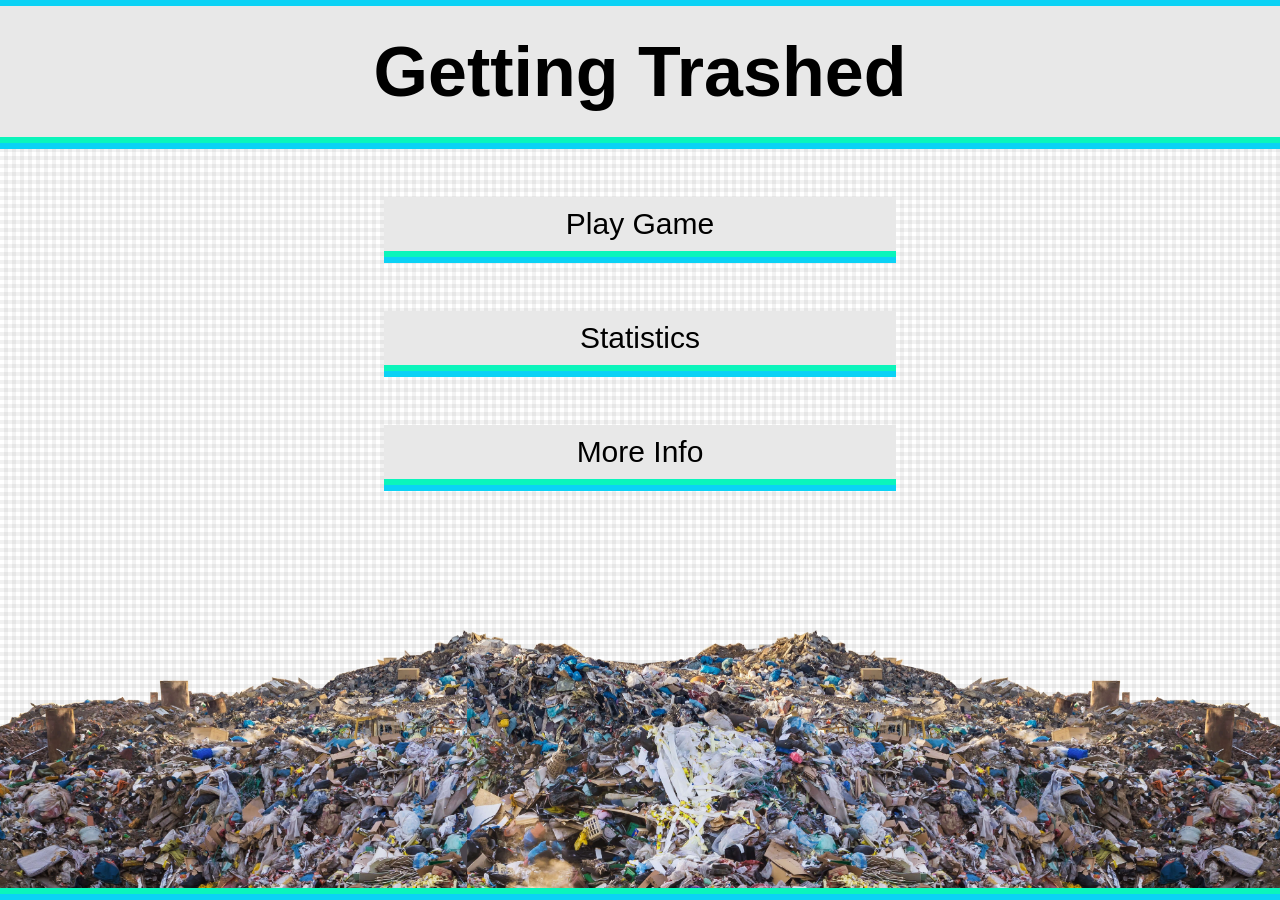
<file: index.html>
<!DOCTYPE html>
<html>
<link rel="stylesheet" href="style.css">
    <header>
        <p class="underline"> </p>
        <title>Home Page ~ Getting Trashed</title>
        <link rel="icon" href="assets/icon.png">
        <h1 class="title">Getting Trashed</h1>
        <p class="underline2"> </p>
        <p class="underline"> </p>
    </header>
    <body id="main_body">
        <br>
        <p class="button" onmouseover="hover_b1()" onmouseout="unhover_b1()"><a href="Game.html" style="color:black; text-decoration:none">Play Game</a></p>
        <p id="underline2BUTTON"> </p>
        <p id="underlineBUTTON"> </p>
        <br>
        <p class="button" onmouseover="hover_b2()" onmouseout="unhover_b2()"><a href="Stats.html" style="color:black; text-decoration:none">Statistics</a></p>
        <p id="underline2BUTTON_B"> </p>
        <p id="underlineBUTTON_B"> </p> 
        <br>
        <p class="button" onmouseover="hover_b3()" onmouseout="unhover_b3()"><a href="Info.html" style="color:black; text-decoration:none">More Info</a></p>
        <p id="underline2BUTTON_C"> </p>
        <p id="underlineBUTTON_C"> </p>
        <br><br>
    </body>
    <script src="script.js"></script>
    <footer class="footer">
        <p class="underline2"> </p>
        <p class="underline"> </p>    
    </footer>
</html>
</file>
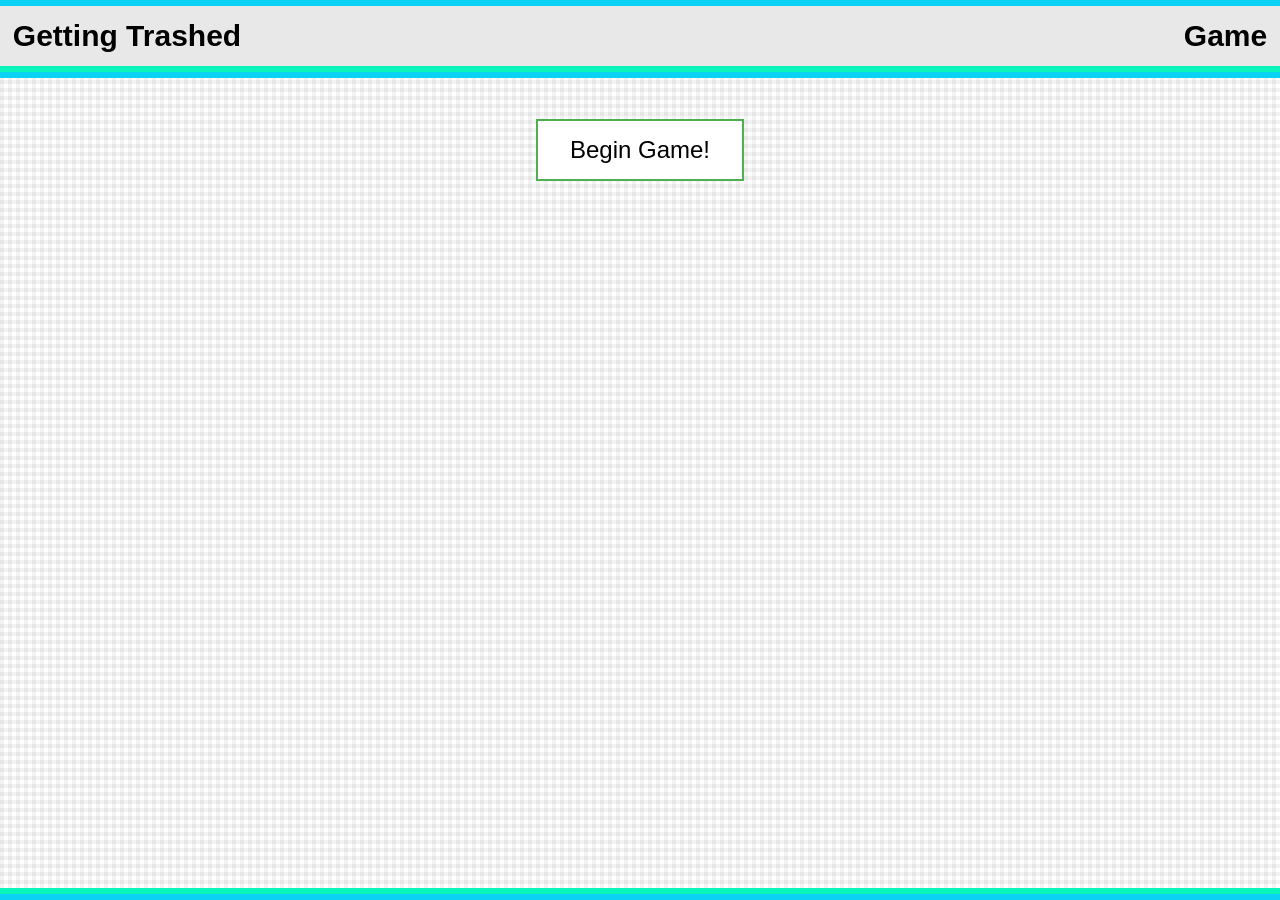
<file: Game.html>
<!DOCTYPE html>
<html>

<link rel="stylesheet" href="style.css">
    <header>
        <p class="underline"> </p>
        <title>Playing Getting Trashed ~ Getting Trashed</title>
        <h1 class="smalltitle">
            <a href="index.html" style="color:black; text-decoration:none;">
                Getting Trashed
            </a> 
            <span style="float: right;">Game</span>
        </h1>        <p class="underline2"> </p>
        <p class="underline"> </p>
    </header>
    <body id="sub_body">
        <br><br>
        <p id="gamebutton_1" class="button" onmouseover="hover_b2()" onmouseout="unhover_b2()"><a href="Game.html" style="color:black; text-decoration:none">Play Again</a></p>
        <p id="underline2BUTTON_B"> </p>
        <p id="underlineBUTTON_B"> </p> 
        <br>
        <p id="gamebutton_2" class="button" onmouseover="hover_b3()" onmouseout="unhover_b3()"><a href="index.html" style="color:black; text-decoration:none">Main Menu</a></p>
        <p id="underline2BUTTON_C"> </p>
        <p id="underlineBUTTON_C"> </p>
        <script src="script.js"></script>
        <br>

        <div id='finalform'><br><br>
        <div class="form"><br>
        <label class="form_head" for="fname">Send to Database</label><br>
        <input class="form_input" type="text" id="fname" name="fname" placeholder="username">
        <button class="form_button" onclick="submit()">Submit</button><br>
        <label class="form_body">Choose a username and click submit to send your score to the database.</label><br><br>
        </div></div>

        <div class="container">
        <div class="center">
        <button class="startbutton gamebutton" id="start" onclick="new_image();show_button()">Begin Game!</button>
        <a href="index.html"><button id="hb1" style="display: none;" class="endbutton gamebutton">End Game.</button></a>
        </div></div>
        <br><br><br>

        <h2 class="more_info" style="text-align: center; background-color: white;" id="demo"></h2>

        <br><br>

        <div class="container">
        <div class="center">
        <button style="display: none;" class="gamebutton landfill" id="hb2" onclick="validate(1)">Landfill</button>
        <button style="display: none;" class="gamebutton recycling" id="hb3" onclick="validate(2)">Recycling</button>
        <button style="display: none;" class="gamebutton startbutton" id="hb4" onclick="validate(3)">Compost</button>
        </div></div>

        <script src="game.js"></script>

    </body>
    <footer class="footer"> 
        <p class="underline2"> </p>
        <p class="underline"> </p>    
    </footer>
</html>
</file>
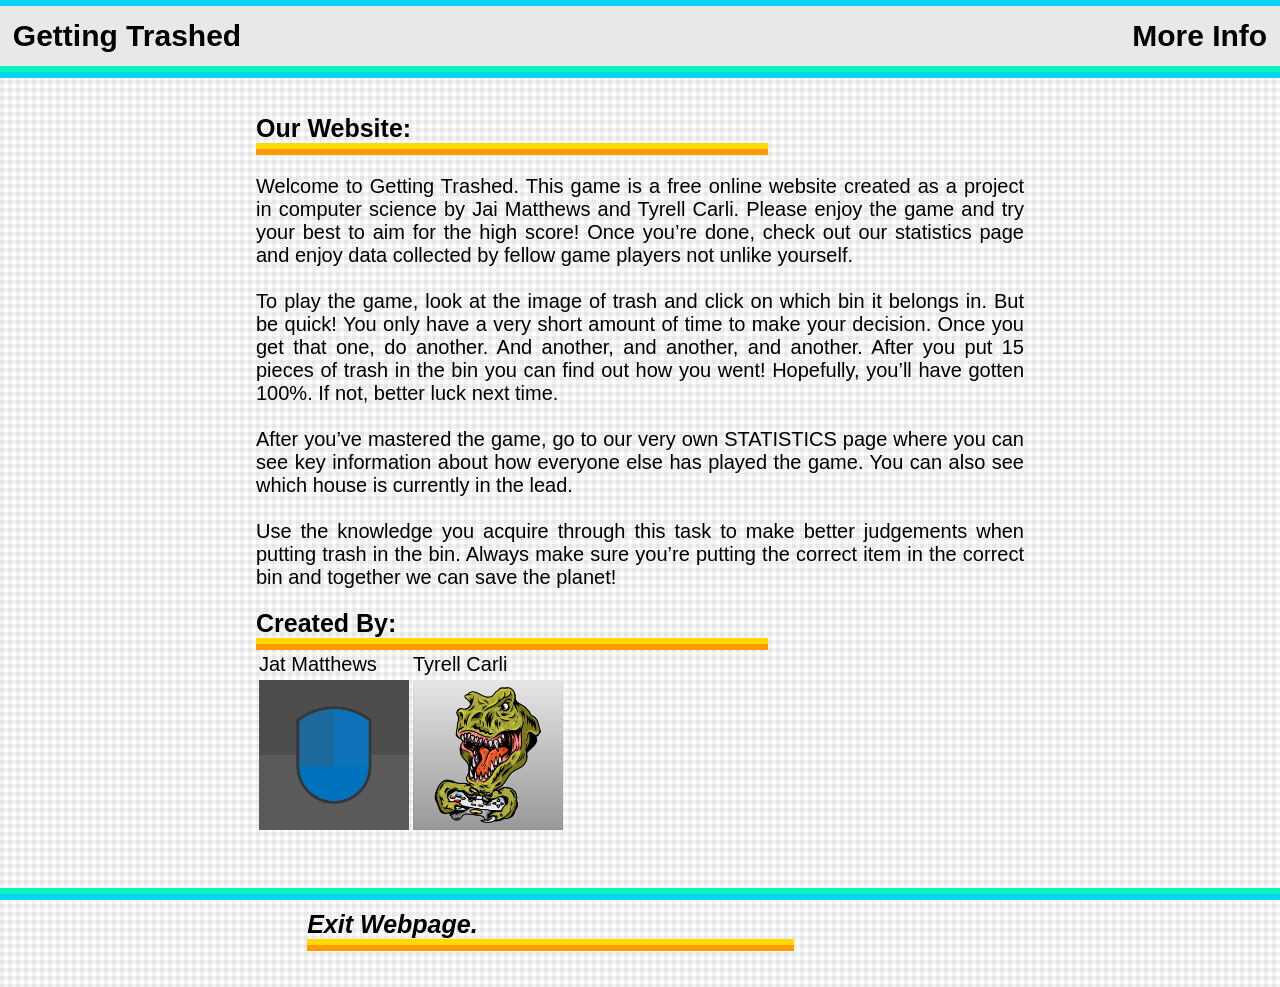
<file: Info.html>
<!DOCTYPE html>
<html>
<link rel="stylesheet" href="style.css">
    <header>
        <p class="underline"> </p>
        <title>More Info ~ Getting Trashed</title>
        <h1 class="smalltitle">
            <a href="index.html" style="color:black; text-decoration:none;">
                Getting Trashed
            </a> 
            <span style="float: right;">More Info</span>
        </h1>
        <p class="underline2"> </p>
        <p class="underline"> </p>
    </header>
    <body id="sub_body">
        <br><br>
        <h1 class="more_info_bold">Our Website:</h1>
        <p class="specunderline2"> </p>
        <p class="specunderline"> </p>
        <p class="more_info">
            Welcome to Getting Trashed. This game is a free online website created as a project in computer science by Jai Matthews and Tyrell Carli. Please enjoy the game and try your best to aim for the high score! Once you’re done, check out our statistics page and enjoy data collected by fellow game players not unlike yourself.
            <br><br>
            To play the game, look at the image of trash and click on which bin it belongs in. But be quick! You only have a very short amount of time to make your decision. Once you get that one, do another. And another, and another, and another. After you put 15 pieces of trash in the bin you can find out how you went! Hopefully, you’ll have gotten 100%. If not, better luck next time.
            <br><br>
            After you’ve mastered the game, go to our very own STATISTICS page where you can see key information about how everyone else has played the game. You can also see which house is currently in the lead.
            <br><br>
            Use the knowledge you acquire through this task to make better judgements when putting trash in the bin. Always make sure you’re putting the correct item in the correct bin and together we can save the planet!
        </p>
        <h1 class="more_info_bold">Created By:</h1>
        <p class="specunderline2"> </p>
        <p class="specunderline"> </p>
        <table class="more_info">
            <tr> 
                <td>Jat Matthews</td>
                <td>Tyrell Carli</td>
            </tr>
            <tr>
                <td><a target="_blank" href=https://www.instagram.com/jaimatthews1/><img src="assets/Logo mark 3.png" width="150" height="150"></a></td>
                <td><a target="_blank" href=https://www.youtube.com/channel/UCChrYVQUtHRYQTBRxjBU6Ow><img src="assets/tyrellupdated-01.png" width="150" height="150"></a></td>
            </tr>
        </table>
        <br><br><br><br>
        <div style="margin-left: 5%;">
            <a href="../index.html" style="color:black; text-decoration:none;">
            <i><h1 class="more_info_bold">Exit Webpage.</h1></i>
            </a>
            <p class="specunderline2"> </p>
            <p class="specunderline"> </p>
        </div>
        <br><br>
    </body>
    <footer class="footer"> 
        <p class="underline2"> </p>
        <p class="underline"> </p>    
    </footer>
</html>
</file>
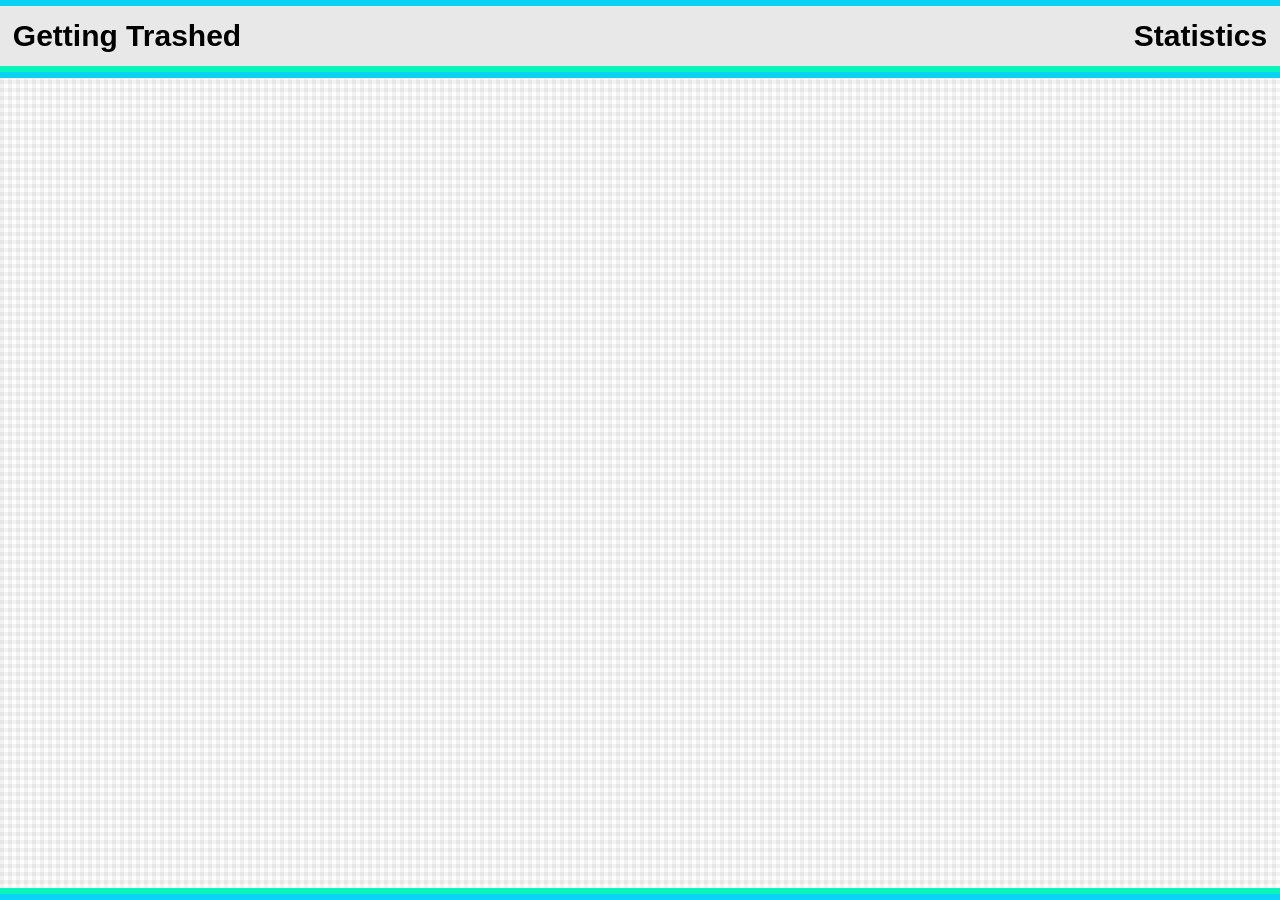
<file: Stats.html>
<!DOCTYPE html>
<html>
<link rel="stylesheet" href="style.css">
    <header>
        <p class="underline"> </p>
        <title>Statistics ~ Getting Trashed</title>
        <h1 class="smalltitle">
            <a href="index.html" style="color:black; text-decoration:none;">
                Getting Trashed
            </a> 
            <span style="float: right;">Statistics</span>
        </h1>        <p class="underline2"> </p>
        <p class="underline"> </p>
    </header>
    <body id="sub_body">
          
    </body>
    <footer class="footer"> 
        <p class="underline2"> </p>
        <p class="underline"> </p>    
    </footer>
</html>
</file>
<file: style.css>
#main_body {
    background-color: white;
    background-image: url(assets/Untitled-1.png), url(assets/texture.png);
    background-repeat: no-repeat, repeat;
    background-size: 1280px, 8px;
    background-attachment: fixed;
    background-position:bottom;
    margin: 0;
}

#sub_body {
    background-color: white;
    background-image: url(assets/texture.png);
    background-repeat: repeat;
    background-size: 8px;
    margin: 0;
}

.title {
    text-align: center;
    background-color: rgb(232, 232, 232);
    font-size: 70px;
    font-family: 'Trebuchet MS', sans-serif;
    margin: 0;
    padding: 2%;
}

.smalltitle {
    background-color: rgb(232, 232, 232);
    font-size: 30px;
    font-family: 'Trebuchet MS', sans-serif;
    margin: 0;
    padding: 1%;
}

.button {
    text-align: center;
    background-color: rgb(232, 232, 232);
    font-size: 30px;
    text-decoration: none;
    font-family: 'Trebuchet MS', sans-serif;
    margin-left: 30%;
    margin-right: 30%;
    margin-bottom: 0;
    padding: 10px;
}

.button:hover {
    background-color: white;
    font-weight: bold;
}


.underline {
    background-color: rgb(11, 210, 245);
    margin: 0;
    padding: 3px;
}

.underline2 {
    background-color: rgb(11, 245, 187);
    margin: 0;
    padding: 3px;
}

#underlineBUTTON {
    background-color: rgb(11, 210, 245);
    margin: 0;
    padding: 3px;
    margin-left: 30%;
    margin-right: 30%;
}

#underline2BUTTON {
    background-color: rgb(11, 245, 187);
    margin: 0;
    padding: 3px;
    margin-left: 30%;
    margin-right: 30%;
}

#underlineBUTTON_B {
    background-color: rgb(11, 210, 245);
    margin: 0;
    padding: 3px;
    margin-left: 30%;
    margin-right: 30%;
}

#underline2BUTTON_B {
    background-color: rgb(11, 245, 187);
    margin: 0;
    padding: 3px;
    margin-left: 30%;
    margin-right: 30%;
}

#underlineBUTTON_C {
    background-color: rgb(11, 210, 245);
    margin: 0;
    padding: 3px;
    margin-left: 30%;
    margin-right: 30%;
}

#underline2BUTTON_C {
    background-color: rgb(11, 245, 187);
    margin: 0;
    padding: 3px;
    margin-left: 30%;
    margin-right: 30%;
}

.footer {
    position: fixed;
    left: 0;
    bottom: 0;
    width: 100%;
}

.image {
    position: fixed;
    left: 0;
    bottom: 0;
    width: 100%;
}

.more_info {
    margin-left: 20%;
    margin-right: 20%;
    font-family: 'Trebuchet MS', sans-serif;
    font-size: 20px;
    text-align: justify;
}

.more_info_bold {
    padding-left: 20%;
    padding-right: 20%;
    padding-bottom: 0;
    margin: 0;
    font-family: 'Trebuchet MS', sans-serif;
    font-size: 25px;
    text-align: justify;
}

.specunderline {
    background-color: rgb(255, 153, 0);
    padding: 3px;
    margin: 0;
    margin-left: 20%;
    margin-right: 40%;
}

.specunderline2 {
    background-color: rgb(255, 217, 0);
    padding: 3px;
    margin: 0;
    margin-left: 20%;
    margin-right: 40%;
}

.container {
    position: relative;
}

.center {
    margin: 0;
    position: absolute;
    top: 50%;
    left: 50%;
    -ms-transform: translate(-50%, -50%);
    transform: translate(-50%, -50%);
} 

.gamebutton {
    padding: 15px 32px;
    text-align: center;
    text-decoration: none;
    display: inline-block;
    font-size: x-large;
    transition-duration: 0.4s;
}

.startbutton {
    background-color: white;
    color: black;
    border: 2px solid #4CAF50;
}

.startbutton:hover {
    background-color: #4CAF50;
    border: 2px solid #1d4b1e;
    color: white;
    box-shadow: 0 12px 16px 0 rgba(0,0,0,0.24), 0 17px 50px 0 rgba(0,0,0,0.19);
    cursor: pointer;
}

.endbutton {
    background-color: white;
    color: black;
    border: 2px solid #f44336;
}  

.endbutton:hover {
    background-color: #f44336;
    border: 2px solid #691913;
    color: white;
    box-shadow: 0 12px 16px 0 rgba(0,0,0,0.24), 0 17px 50px 0 rgba(0,0,0,0.19);
    cursor: pointer;
}

.landfill {
    background-color: white;
    color: black;
    border: 2px solid #0ec5f3;
}

.landfill:hover {
    background-color: #0ec5f3;
    border: 2px solid #076177;
    color: white;
    box-shadow: 0 12px 16px 0 rgba(0,0,0,0.24), 0 17px 50px 0 rgba(0,0,0,0.19);
    cursor: pointer;
}

.recycling {
    background-color: white;
    color: black;
    border: 2px solid #f3ef0e;
}

.recycling:hover {
    background-color: #f3ef0e;
    border: 2px solid #8a8807;
    color: white;
    box-shadow: 0 12px 16px 0 rgba(0,0,0,0.24), 0 17px 50px 0 rgba(0,0,0,0.19);
    cursor: pointer;
}

.form {
    text-align: center;
    background-color: rgb(232, 232, 232);
    font-family: 'Trebuchet MS', sans-serif;
    margin-left: 30%;
    margin-right: 30%;
}

.form_head {
    font-size: 30px;
    padding: 0%;
}

.form_body {
    font-size: 15px;
    padding: 0%;
}

.form_input {
    border: 2px solid rgb(0, 0, 0);
    border-radius: 4px;
    text-align: center;
    padding: 5px;
    margin-bottom: 0%;
}


.form_button {
    border: 2px solid rgb(0, 0, 0);
    border-radius: 4px;
    text-align: center;
    padding: 5px;
    margin-left: auto;
    margin-right: auto;
    background-color: white;
    margin-bottom: 0%;
}

.form_button:hover {
    background-color: aqua;
}
</file>
